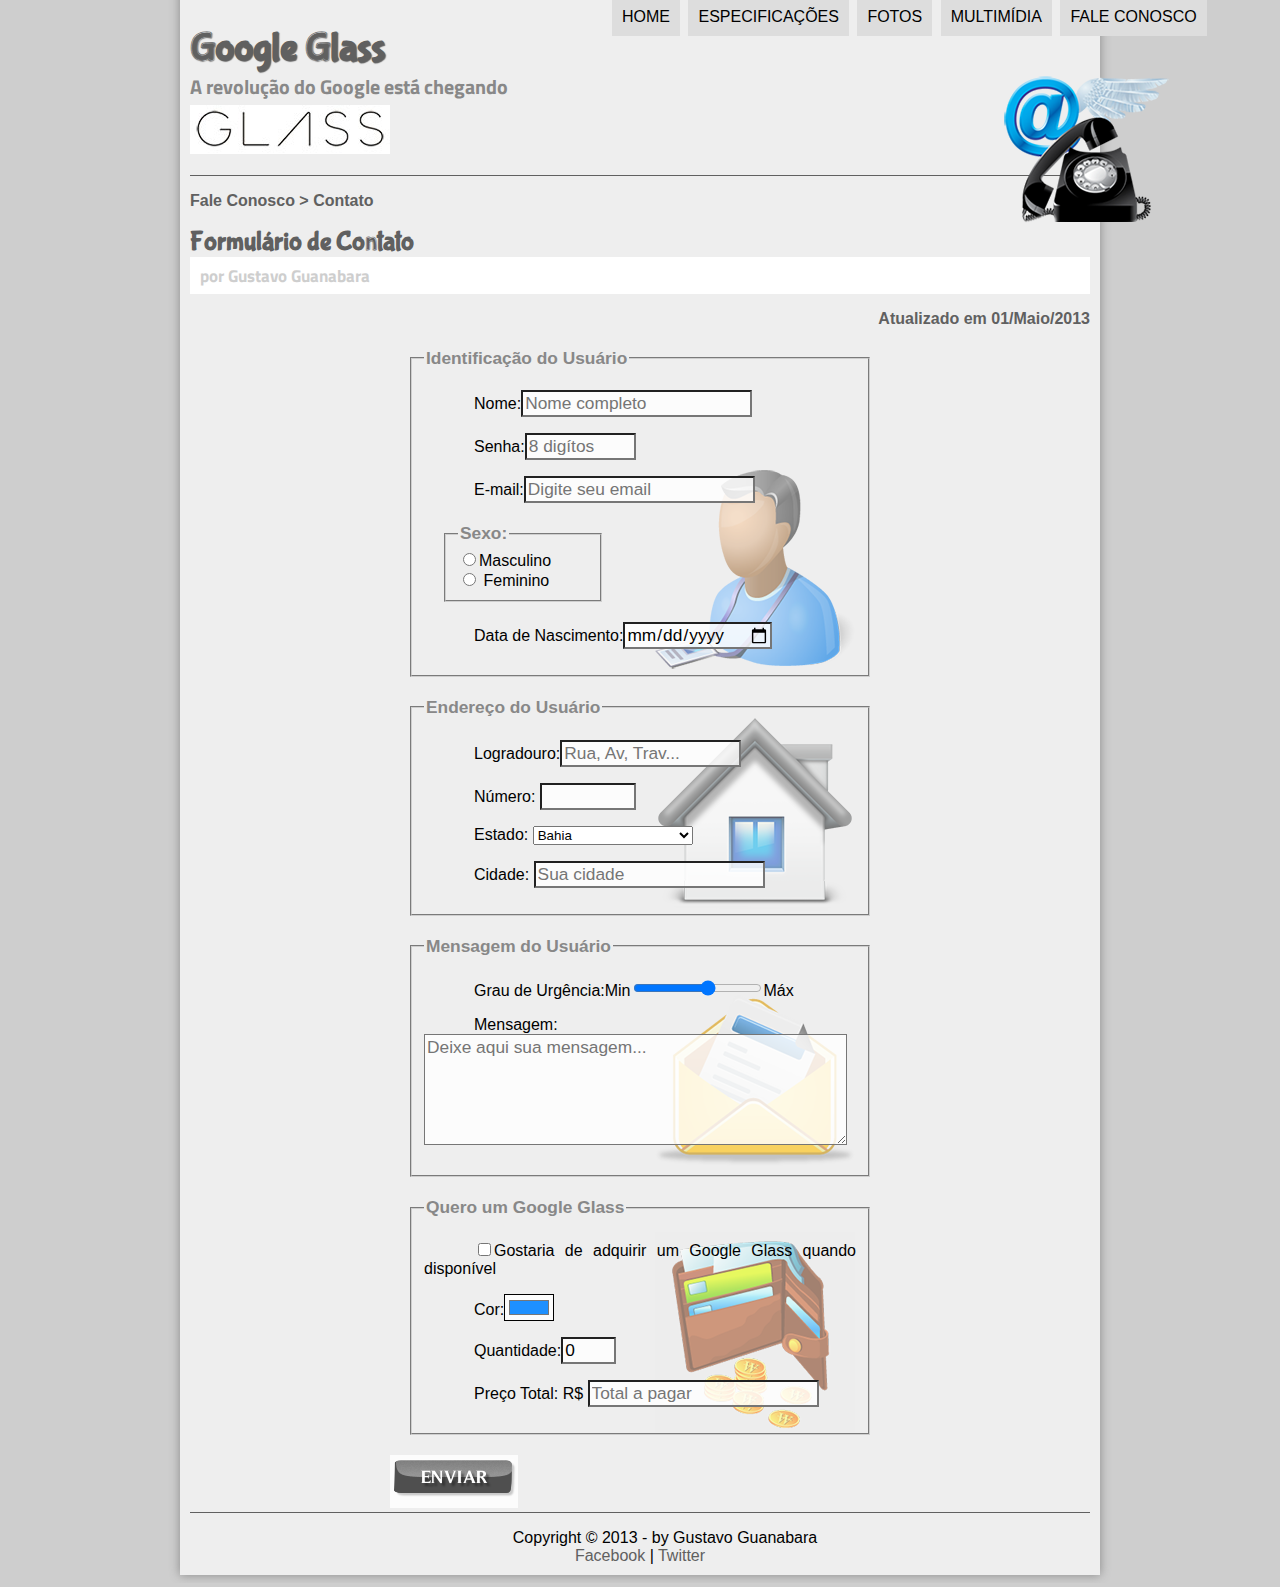
<file: projeto-glass-html5/fale-conosco.html>
<!DOCTYPE html>
<html lang="pt-br">
  <head>
    <meta charset="UTF-8" />
    <meta http-equiv="X-UA-Compatible" content="IE=edge" />
    <meta name="viewport" content="width=device-width, initial-scale=1.0" />
    <title>Especificações</title>
    <link rel="stylesheet" href="_css/estilo.css"/>
    <link rel="stylesheet" href="_css/form.css"/>
    <script src="_javascript/funcoes.js"></script>
    <script>
      function calc_total() {
        let qtd = parseInt(document.getElementById("cQtPed").value);
        tot = qtd * 1500;
        document.getElementById("cTotValor").value = tot;
      }
    </script>
  </head>
  <body>
    <div id="interface">
      <header id="cabecalho">
        <h1>Google Glass</h1>
        <h2>A revolução do Google está chegando</h2>
        <img id="icone" src="_imagens/contato.png" alt="" />
        <nav id="menu" aria-label="navegar">
          <h1>Menu Principal</h1>
          <ul>
            <li
              onmousemove="mudarFoto('_imagens/home.png')"
              onmouseout="mudarFoto('_imagens/gcontato.png')"
            >
              <a href="index.html">Home</a>
            </li>
            <li
              onmousemove="mudarFoto('_imagens/especificacoes.png')"
              onmouseout="mudarFoto('_imagens/contato.png')"
            >
              <a href="specs.html">Especificações</a>
            </li>
            <li
              onmousemove="mudarFoto('_imagens/fotos.png')"
              onmouseout="mudarFoto('_imagens/contato.png')"
            >
              <a href="fotos.html">Fotos</a>
            </li>
            <li
              onmousemove="mudarFoto('_imagens/multimidia.png')"
              onmouseout="mudarFoto('_imagens/contato.png')"
            >
              <a href="multimidia.html">Multimídia</a>
            </li>
            <li
              onmousemove="mudarFoto('_imagens/contato.png')"
              onmouseout="mudarFoto('_imagens/contato.png')"
            >
              <a href="fale-conosco.html">Fale conosco</a>
            </li>
          </ul>
        </nav>
      </header>
      <section>
        <article id="noticia-principal">
          <header id="cabecalho-artigo">
            <h3>Fale Conosco &gt;&nbsp;Contato</h3>
            <h1>Formulário de Contato</h1>
            <h2>por Gustavo Guanabara</h2>
            <h3 class="direita">Atualizado em 01/Maio/2013</h3>
          </header>

          <form
            method="post"
            id="fContato"
            action="mailto:ygor.s.barbosa@gmail.com"
            oninput="calc_total();"
          >
            <fieldset id="usuario">
              <legend>Identificação do Usuário</legend>
              <p>
                <label for="cNome">Nome:</label
                ><input
                  type="text"
                  name="tNome"
                  id="cNome"
                  size="20"
                  maxlength="30"
                  placeholder="Nome completo"
                />
              </p>
              <p>
                <label for="cSenha">Senha:</label
                ><input
                  type="password"
                  name="senha"
                  id="cSenha"
                  size="8"
                  maxlength="8"
                  placeholder="8 digítos"
                />
              </p>
              <p>
                <label for="cEmail">E-mail:</label
                ><input
                  type="email"
                  name="temail"
                  id="cEmail"
                  size="20"
                  maxlength="30"
                  placeholder="Digite seu email"
                />
              </p>
              <fieldset id="sexo">
                <legend>Sexo:</legend>
                <input type="radio" name="tSexo" id="cSexoM" /><label
                  for="cSexoM"
                  >Masculino</label
                ><br />
                <input type="radio" name="tSexo" id="cSexoF" />
                <label for="cSexoF">Feminino</label>
              </fieldset>
              <p>
                <label for="cData">Data de Nascimento:</label
                ><input type="date" name="cData" id="tData" />
              </p>
            </fieldset>

            <fieldset id="endereco">
              <legend>Endereço do Usuário</legend>
              <p>
                <label for="cRua">Logradouro:</label
                ><input
                  type="text"
                  name="tRua"
                  id="cRua"
                  size="15"
                  maxlength="50"
                  placeholder="Rua, Av, Trav..."
                />
              </p>
              <p>
                <label for="cNum">Número:</label>
                <input
                  type="number"
                  name="tNum"
                  id="cNum"
                  min="0"
                  max="99999"
                />
              </p>
              <p>
                <label for="cEstados">Estado:</label>
                <select name="tEstados" id="cEstados">
                  <optgroup label="Região Nordeste">
                    <option value="MA">Maranhão</option>
                    <option value="PI">Piauí</option>
                    <option value="CE">Ceará</option>
                    <option value="RN">Rio Grande do Norte</option>
                    <option value="PE">Pernambuco</option>
                    <option value="AL">Alagoas</option>
                    <option value="SE">Sergipe</option>
                    <option value="BA" selected>Bahia</option>
                  </optgroup>
                  <optgroup label="Região Norte">
                    <option value="AM">Amazonas</option>
                    <option value="PA">Pará</option>
                    <option value="AC">Acre</option>
                    <option value="RR">Roraima</option>
                    <option value="RO">Rondônia</option>
                    <option value="AP">Amapá</option>
                    <option value="TO">Tocantins</option>
                  </optgroup>
                </select>
              </p>
              <p>
                <label for="cCidades">Cidade:</label>
                <input
                  type="text"
                  name="cidades"
                  id="cCidades"
                  size="20"
                  maxlength="50"
                  placeholder="Sua cidade"
                  list="cidades"
                />
                <datalist id="cidades">
                  <option value="Salvador"></option>
                  <option value="Aracaju"></option>
                  <option value="Recife"></option>
                  <option value="Maceió"></option>
                  <option value="Natal"></option>
                  <option value="João Pessoa"></option>
                  <option value="Fortaleza"></option>
                  <option value="São Luís"></option>
                  <option value="Teresina"></option>
                  <option value="Manaus"></option>
                  <option value="Belém"></option>
                  <option value="Palmas"></option>
                  <option value="Porto Velho"></option>
                  <option value="Boa vista"></option>
                  <option value="Rio Branco"></option>
                  <option value="Macapá"></option>
                </datalist>
              </p>
            </fieldset>

            <fieldset id="mensagem">
              <legend>Mensagem do Usuário</legend>
              <p>
                <label for="cUrg">Grau de Urgência:</label>Min<input
                  type="range"
                  name="tUrg"
                  id="cUrg"
                  min="0"
                  max="10"
                  step="2"
                />Máx
              </p>
              <p>
                <label for="cMens"
                  >Mensagem:<textarea
                    name="mensagem"
                    id="cMens"
                    rows="5"
                    cols="40"
                    placeholder="Deixe aqui sua mensagem..."
                  ></textarea>
                </label>
              </p>
            </fieldset>

            <fieldset id="pedido">
              <legend>Quero um Google Glass</legend>
              <p>
                <input type="checkbox" name="tPedido" id="cPedido" /><label
                  for="cPedido"
                  >Gostaria de adquirir um Google Glass quando disponível</label
                >
              </p>
              <p>
                <label for="cCor"
                  >Cor:<input type="color" name="cor" id="cCor" value="#1E90FF"
                /></label>
              </p>
              <p>
                <label for="cQtPed"
                  >Quantidade:<input
                    type="number"
                    name="QtPed"
                    id="cQtPed"
                    min="0"
                    max="5"
                    value="0"
                /></label>
              </p>
              <p>
                <label for="cTotValor"
                  >Preço Total: R$
                  <input
                    type="tex"
                    name="TotValor"
                    id="cTotValor"
                    placeholder="Total a pagar"
                    readonly
                /></label>
              </p>
            </fieldset>
            <input
              type="image"
              name="enviar"
              src="_imagens/botao-enviar.png"
              alt="eniar"
            />
          </form>
        </article>
      </section>
      <footer id="rodape">
        <p>
          Copyright &copy; 2013 - by Gustavo Guanabara<br />
          <a href="https://facebook.com/cursosemvideo" target="_blank"
            >Facebook</a
          >
          |
          <a href="https://twitter.com/cursosemvideo" target="_blank"
            >Twitter</a
          >
        </p>
      </footer>
    </div>
  </body>
</html>
</file>
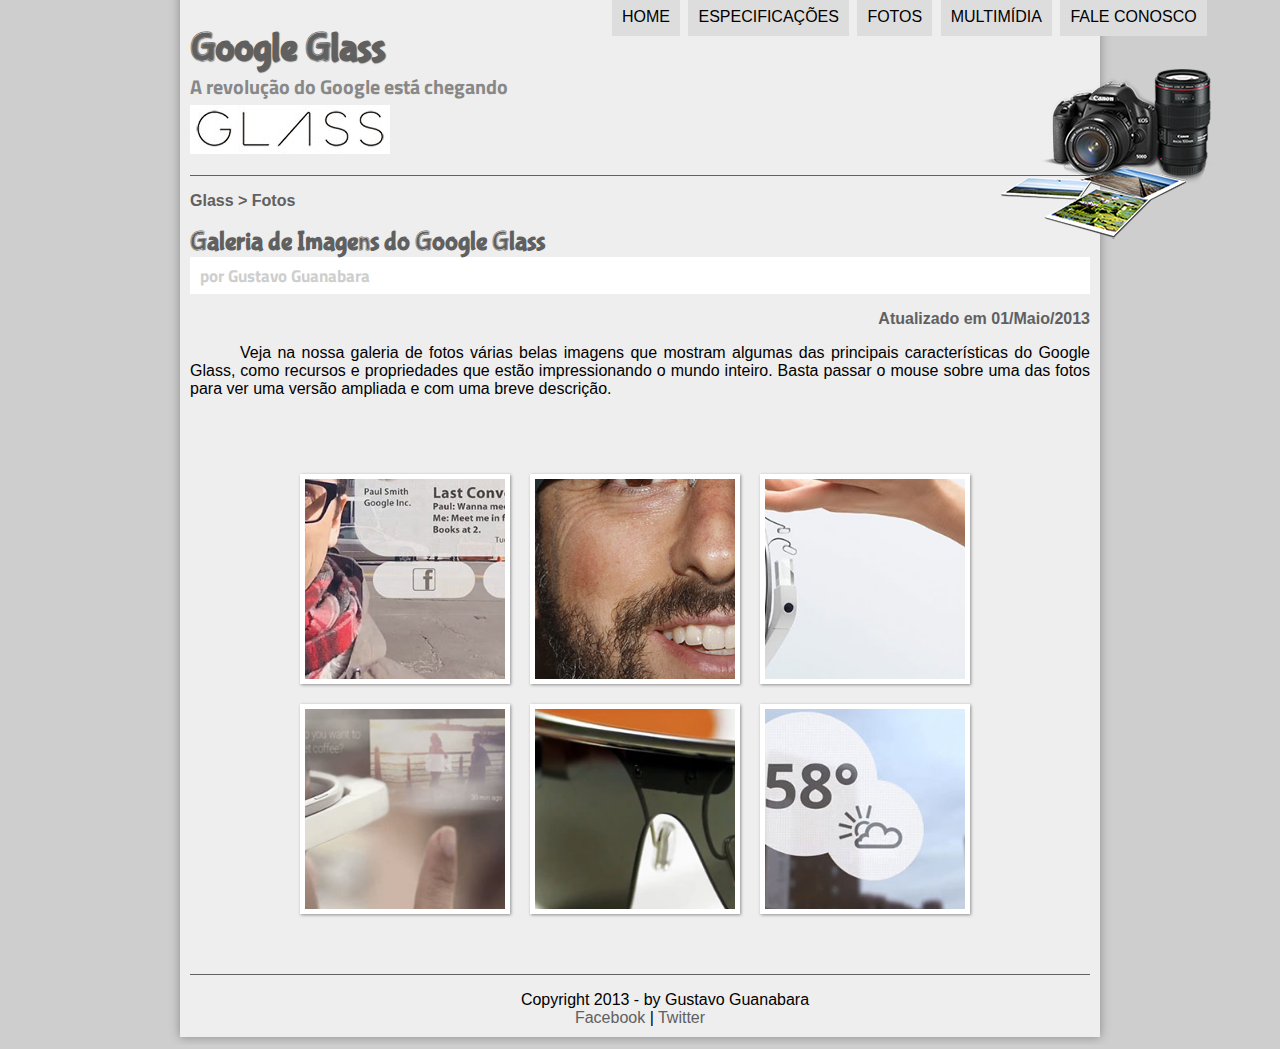
<file: projeto-glass-html5/fotos.html>
<!DOCTYPE html>
<html lang="pt-br">
  <head>
    <meta charset="UTF-8" />
    <meta http-equiv="X-UA-Compatible" content="IE=edge" />
    <meta name="viewport" content="width=device-width, initial-scale=1.0" />
    <title>Fotos</title>
    <link rel="stylesheet" href="_css/estilo.css" />
    <link rel="stylesheet" href="_css/fotos.css"/>
    <script src="_javascript/funcoes.js"></script>
  </head>
  <body>
    <div id="interface">
      <header id="cabecalho">
        <h1>Google Glass</h1>
        <h2>A revolução do Google está chegando</h2>
        <img id="icone" src="_imagens/fotos.png" alt="" />
        <nav id="menu" aria-label="navegar">
          <h1>Menu Principal</h1>
          <ul>
            <li
              onmousemove="mudarFoto('_imagens/home.png')"
              onmouseout="mudarFoto('_imagens/fotos.png')"
            >
              <a href="index.html">Home</a>
            </li>
            <li
              onmousemove="mudarFoto('_imagens/especificacoes.png')"
              onmouseout="mudarFoto('_imagens/fotos.png')"
            >
              <a href="specs.html">Especificações</a>
            </li>
            <li
              onmousemove="mudarFoto('_imagens/fotos.png')"
              onmouseout="mudarFoto('_imagens/fotos.png')"
            >
              <a href="fotos.html">Fotos</a>
            </li>
            <li
              onmousemove="mudarFoto('_imagens/multimidia.png')"
              onmouseout="mudarFoto('_imagens/fotos.png')"
            >
              <a href="multimidia.html">Multimídia</a>
            </li>
            <li
              onmousemove="mudarFoto('_imagens/contato.png')"
              onmouseout="mudarFoto('_imagens/fotos.png')"
            >
              <a href="fale-conosco.html">Fale conosco</a>
            </li>
          </ul>
        </nav>
      </header>
      <section >
        <article id="noticia-principal">
          <header id="cabecalho-artigo">
            <h3>Glass &gt;&nbsp;Fotos</h3>
            <h1>Galeria de Imagens do Google Glass</h1>
            <h2>por Gustavo Guanabara</h2>
            <h3 class="direita">Atualizado em 01/Maio/2013</h3>
          </header>

          <p>
            Veja na nossa galeria de fotos várias belas imagens que mostram
            algumas das principais características do Google Glass, como
            recursos e propriedades que estão impressionando o mundo inteiro.
            Basta passar o mouse sobre uma das fotos para ver uma versão
            ampliada e com uma breve descrição.
          </p>
          <ul id="album-fotos">
            <li id="foto-01"><span>Agenda e lembretes</span></li>
            <li id="foto-02"><span>Sergey Brin usando o Glass</span></li>
            <li id="foto-03"><span>Leve e compacto</span></li>
            <li id="foto-04"><span>Sensação de uma tela de 50"</span></li>
            <li id="foto-05"><span>Vários tipos de lente</span></li>
            <li id="foto-06"><span>Informações importantes</span></li>
          </ul>
        </article>
      </section>
      <footer id="rodape">
        <p>
          Copyright 2013 - by Gustavo Guanabara<br />
          <a href="https://facebook.com/cursosemvideo" target="_blank"
            >Facebook</a
          >
          |
          <a href="https://twitter.com/cursosemvideo" target="_blank"
            >Twitter</a
          >
        </p>
      </footer>
    </div>
  </body>
</html>
</file>
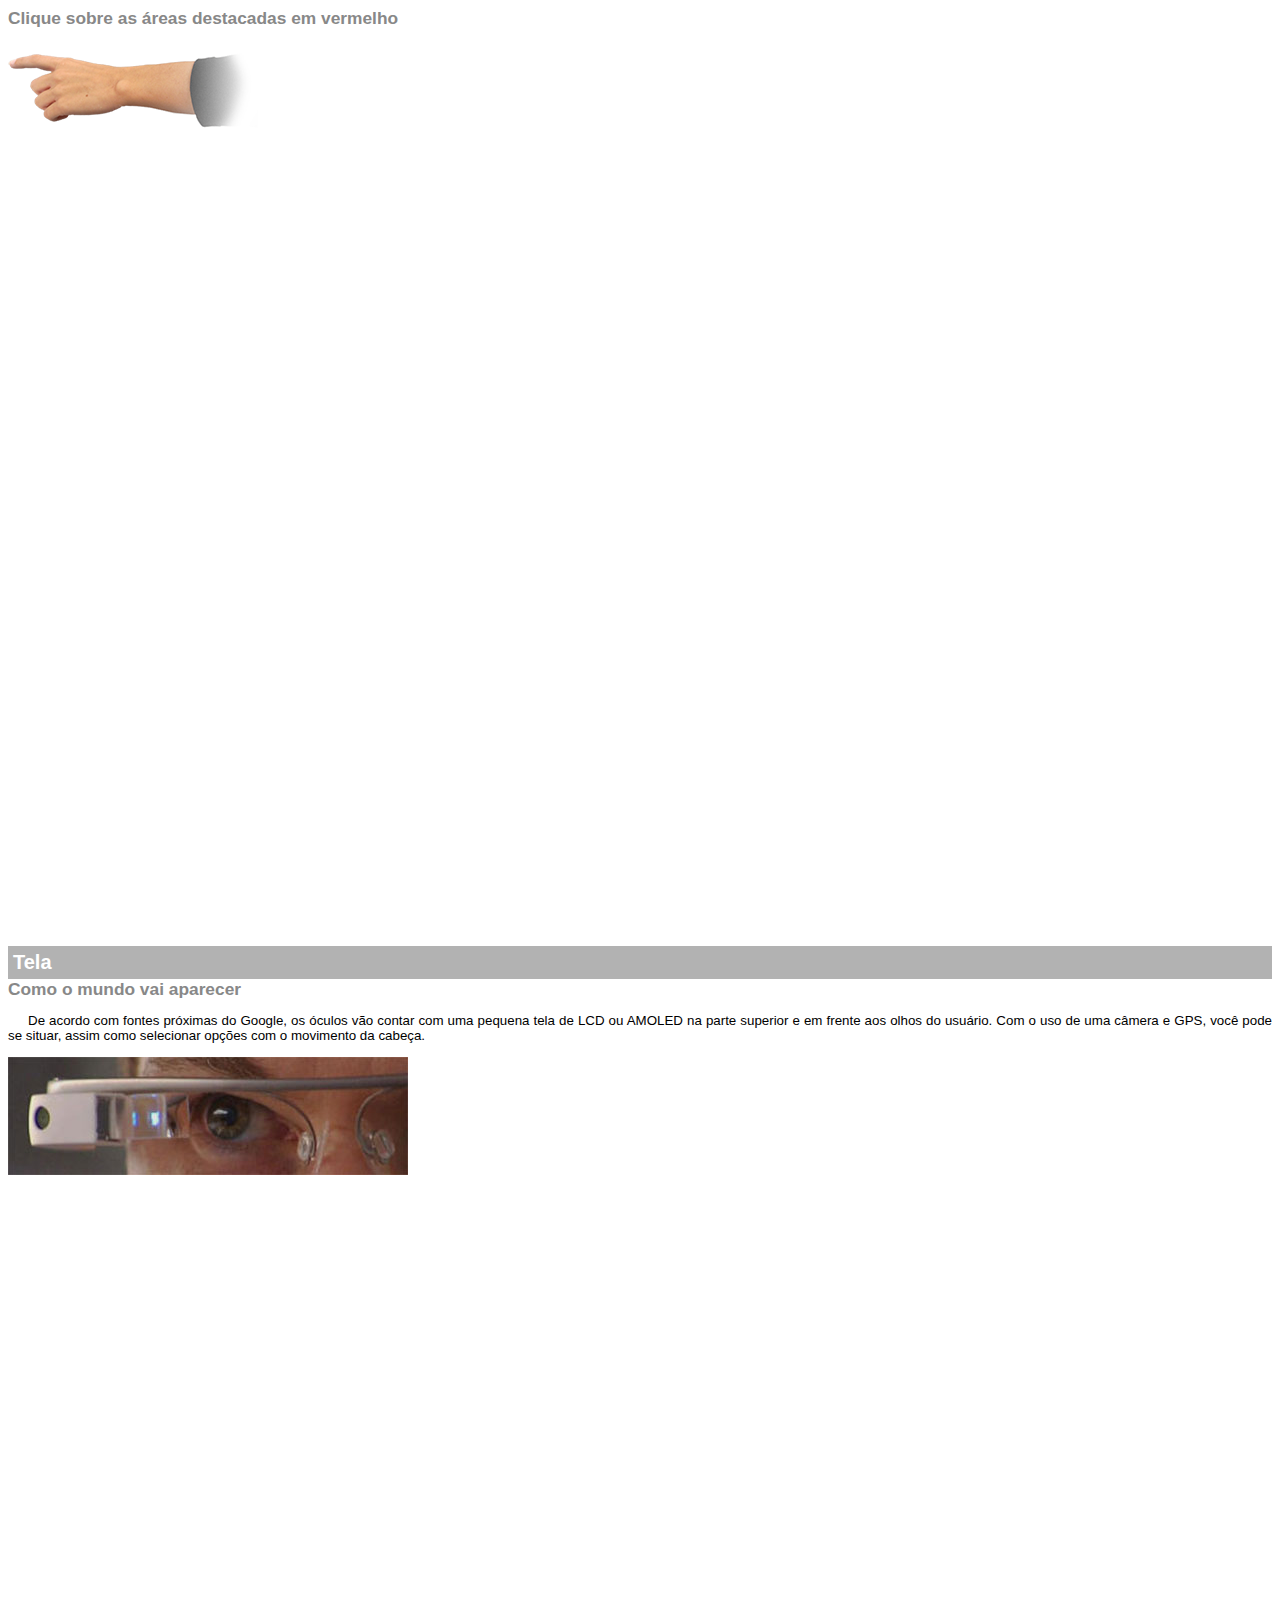
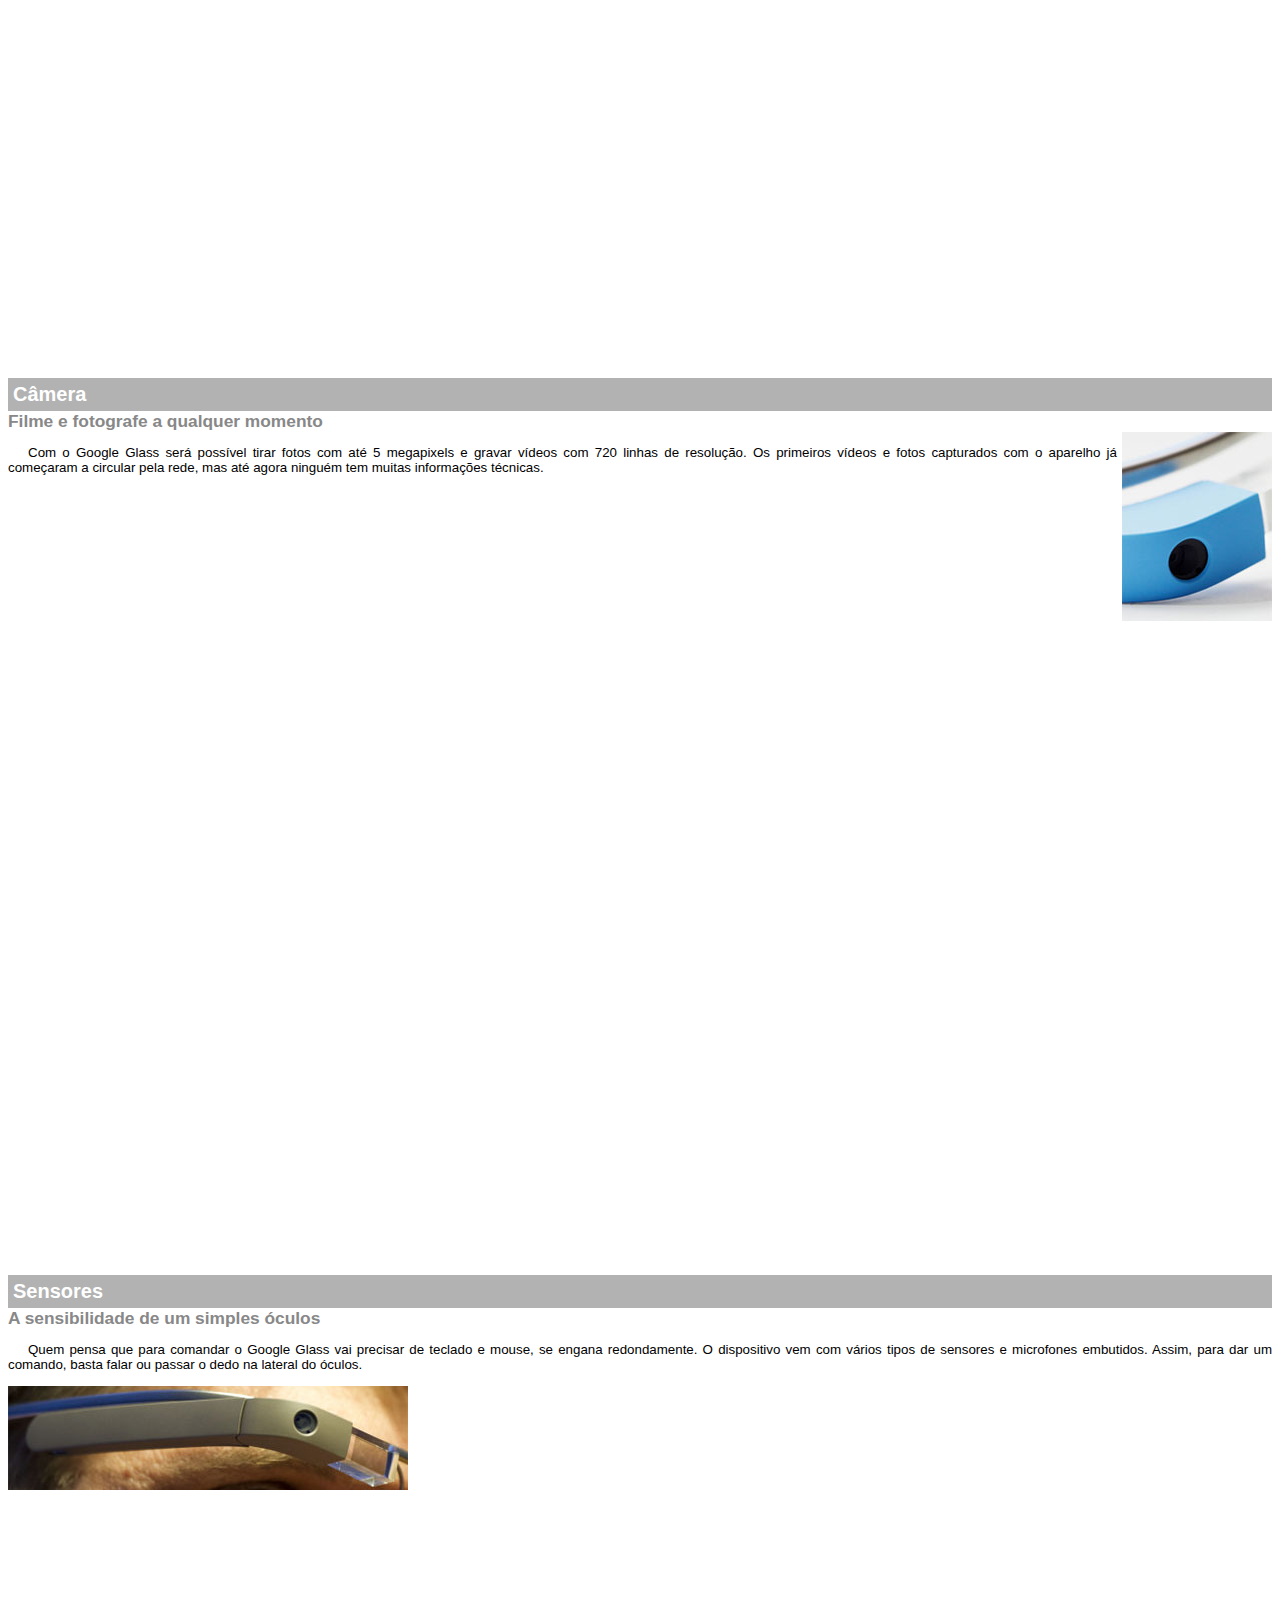
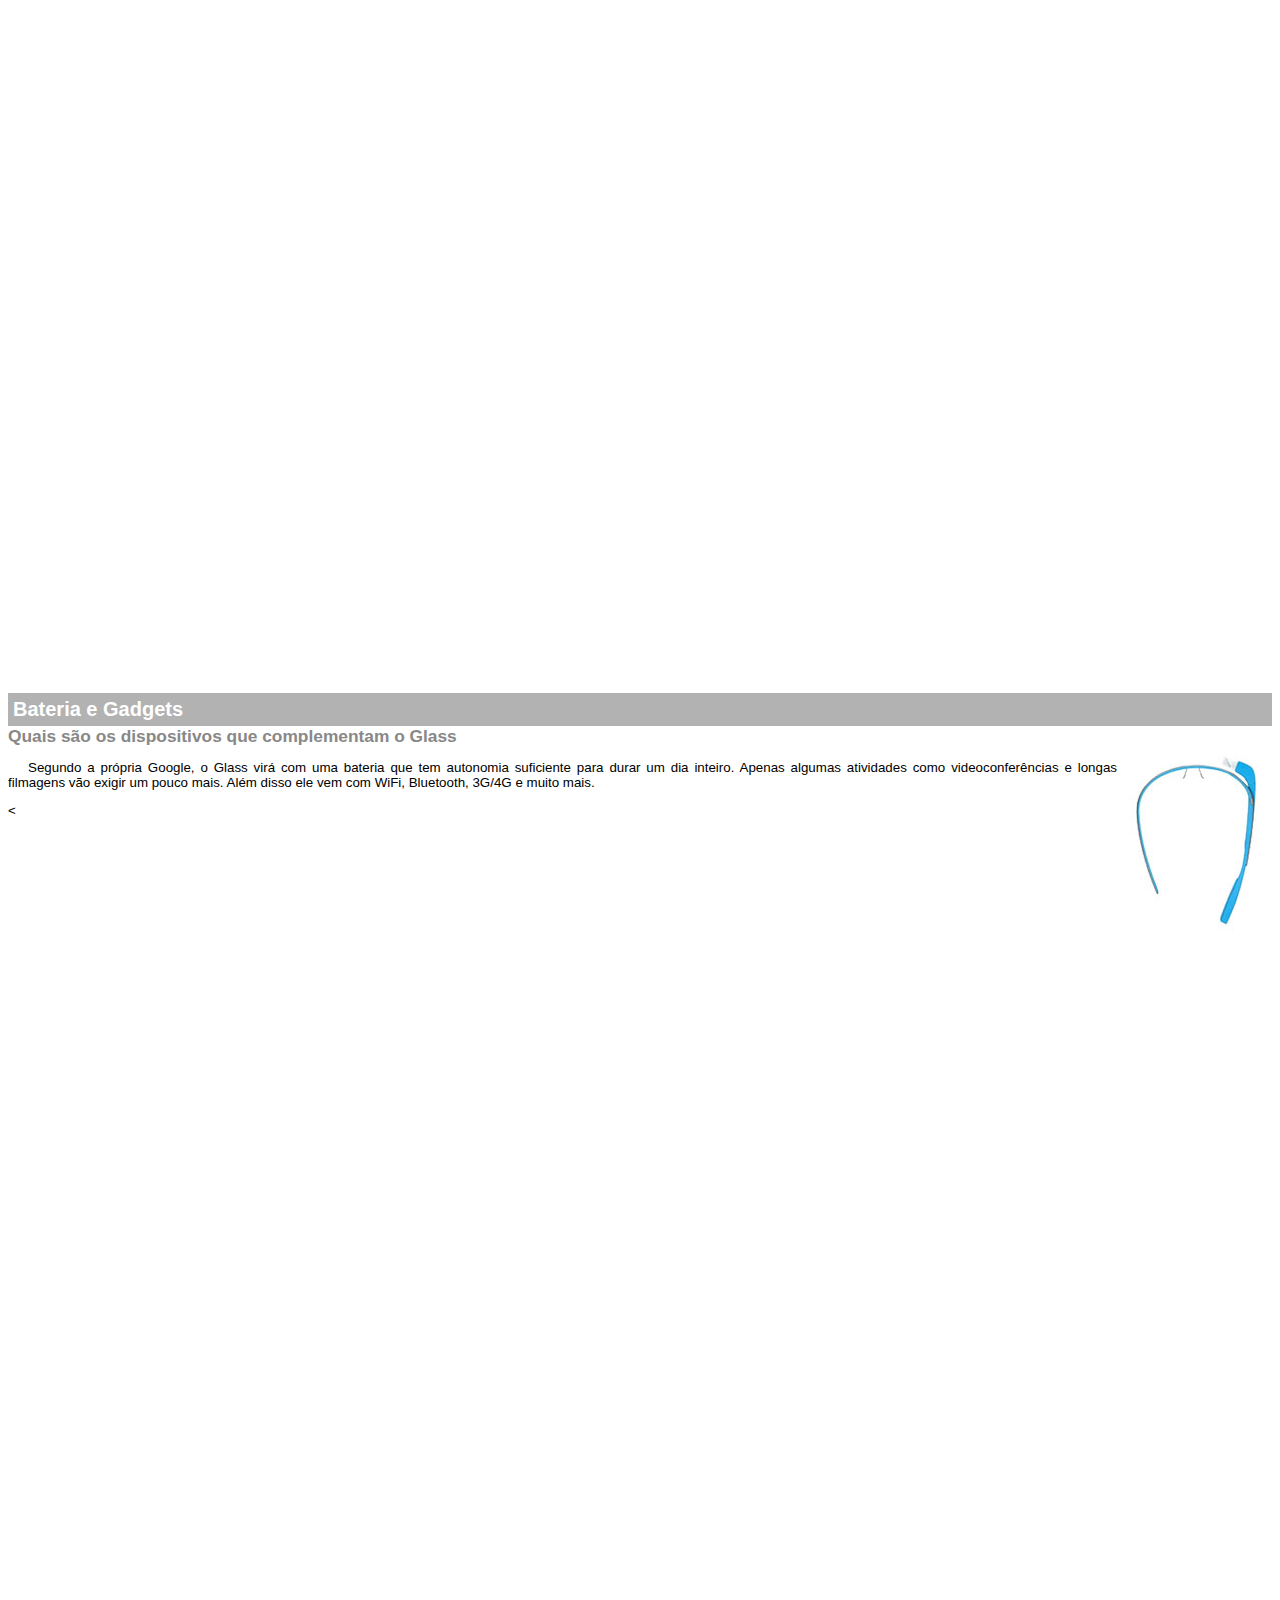
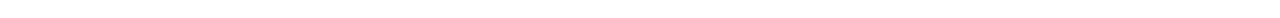
<file: projeto-glass-html5/google-glass.html>
<!DOCTYPE html>
<html lang="en">
  <head>
    <meta charset="UTF-8" />
    <meta http-equiv="X-UA-Compatible" content="IE=edge" />
    <meta name="viewport" content="width=device-width, initial-scale=1.0" />
    <title>Informações sobre o Google Glass</title>
    <style>
      body {
        font-family: Arial;
        font-size: 10pt;
        overflow-x: hidden;
        overflow-y: hidden;
      }
      p {
        text-align: justify;
        text-indent: 20px;
      }
      article {
        margin-bottom: 800px;
      }
      article h1 {
        font-size: 15pt;
        color: #ffffff;
        background-color: rgba(0, 0, 0, 0.3);
        padding: 5px;
        margin: 0px;
      }
      article h2 {
        font-size: 13pt;
        color: #888888;
        margin: 0px;
      }
      .img-dir {
        display: block;
        float: right;
        margin-left: 5px;
      }
    </style>
  </head>
  <body>
    <article id="topo">
      <hearder><h2>Clique sobre as áreas destacadas em vermelho</h2></hearder>
      <img src="_imagens/mao.png" alt="Mão apontando para esquerda" />
    </article>

    <article id="tela">
      <header>
        <h1>Tela</h1>
        <h2>Como o mundo vai aparecer</h2>
      </header>
      <p>
        De acordo com fontes próximas do Google, os óculos vão contar com uma
        pequena tela de LCD ou AMOLED na parte superior e em frente aos olhos do
        usuário. Com o uso de uma câmera e GPS, você pode se situar, assim como
        selecionar opções com o movimento da cabeça.
      </p>
      <img src="_imagens/det-tela.jpg" alt="homem com Glass" />
    </article>

    <article id="camera">
      <header>
        <h1>Câmera</h1>
        <h2>Filme e fotografe a qualquer momento</h2>
      </header>
      <img src="_imagens/det-camera.jpg" class="img-dir" alt="Câmera G" />
      <p>
        Com o Google Glass será possível tirar fotos com até 5 megapixels e
        gravar vídeos com 720 linhas de resolução. Os primeiros vídeos e fotos
        capturados com o aparelho já começaram a circular pela rede, mas até
        agora ninguém tem muitas informações técnicas.
      </p>
    </article>

    <article id="sensores">
      <header>
        <h1>Sensores</h1>
        <h2>A sensibilidade de um simples óculos</h2>
      </header>
      <p>
        Quem pensa que para comandar o Google Glass vai precisar de teclado e
        mouse, se engana redondamente. O dispositivo vem com vários tipos de
        sensores e microfones embutidos. Assim, para dar um comando, basta falar
        ou passar o dedo na lateral do óculos.
      </p>
      <img src="_imagens/det-touch.jpg" alt="sensores" />
    </article>

    <article id="bateria">
      <header>
        <h1>Bateria e Gadgets</h1>
        <h2>Quais são os dispositivos que complementam o Glass</h2>
      </header>
      <img
        src="_imagens/det-bateria.jpg"
        class="img-dir"
        alt="bateria e gadgets"
      />
      <p>
        Segundo a própria Google, o Glass virá com uma bateria que tem autonomia
        suficiente para durar um dia inteiro. Apenas algumas atividades como
        videoconferências e longas filmagens vão exigir um pouco mais. Além
        disso ele vem com WiFi, Bluetooth, 3G/4G e muito mais.
      </p>
      <
    </article>
  </body>
</html>
</file>
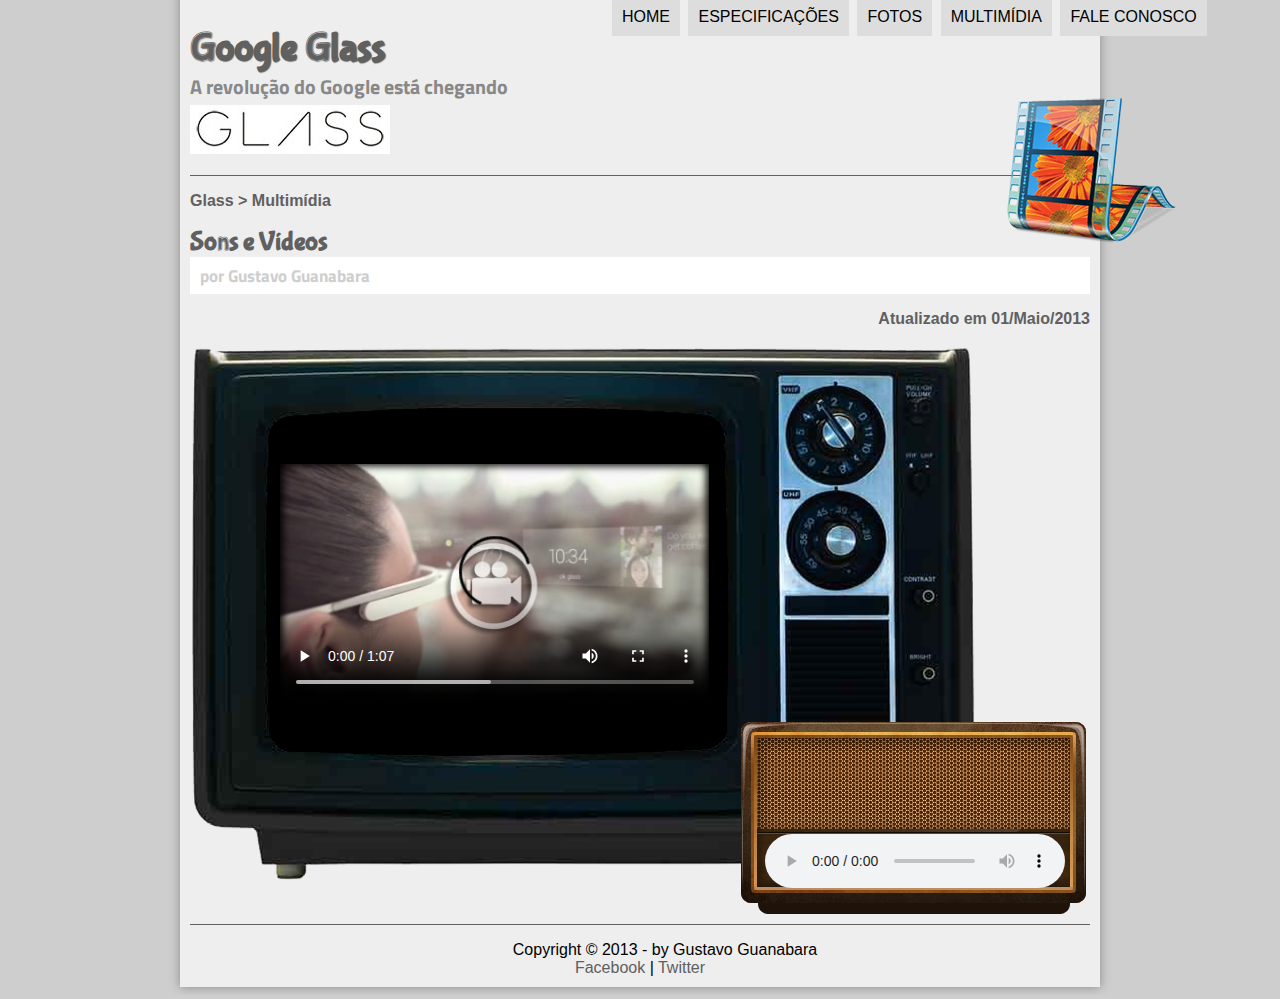
<file: projeto-glass-html5/multimidia.html>
<!DOCTYPE html>
<html lang="pt-br">
  <head>
    <meta charset="UTF-8" />
    <meta http-equiv="X-UA-Compatible" content="IE=edge" />
    <meta name="viewport" content="width=device-width, initial-scale=1.0" />
    <title>Multimídia</title>
    <link rel="stylesheet" href="_css/estilo.css" />
    <link rel="stylesheet" href="_css/media.css" />
    <script src="_javascript/funcoes.js"></script>
  </head>
  <body>
    <div id="interface">
      <header id="cabecalho">
        <h1>Google Glass</h1>
        <h2>A revolução do Google está chegando</h2>
        <img id="icone" src="_imagens/multimidia.png" alt="" />
        <nav id="menu" aria-label="navegar">
          <h1>Menu Principal</h1>
          <ul>
            <li
              onmousemove="mudarFoto('_imagens/home.png')"
              onmouseout="mudarFoto('_imagens/multimidia.png')"
            >
              <a href="index.html">Home</a>
            </li>
            <li
              onmousemove="mudarFoto('_imagens/especificacoes.png')"
              onmouseout="mudarFoto('_imagens/multimidia.png')"
            >
              <a href="specs.html">Especificações</a>
            </li>
            <li
              onmousemove="mudarFoto('_imagens/fotos.png')"
              onmouseout="mudarFoto('_imagens/multimidia.png')"
            >
              <a href="fotos.html">Fotos</a>
            </li>
            <li
              onmousemove="mudarFoto('_imagens/multimidia.png')"
              onmouseout="mudarFoto('_imagens/multimidia.png')"
            >
              <a href="multimidia.html">Multimídia</a>
            </li>
            <li
              onmousemove="mudarFoto('_imagens/contato.png')"
              onmouseout="mudarFoto('_imagens/multimidia.png')"
            >
              <a href="fale-conosco.html">Fale conosco</a>
            </li>
          </ul>
        </nav>
      </header>
      <section>
        <article id="noticia-principal">
          <header id="cabecalho-artigo">
            <h3>Glass &gt;&nbsp;Multimídia</h3>
            <h1>Sons e Vídeos</h1>
            <h2>por Gustavo Guanabara</h2>
            <h3 class="direita">Atualizado em 01/Maio/2013</h3>
          </header>
          <div id="tv-radio">
            <audio id="musica" controls="controls">
              <souce
                src="_media/2009-lovers-carvings-bibio.mp3"
                type="audio/mpeg"
              />
              <souce
                src="_media/2009-lovers-carvings-bibio.oggvorbis.ogg"
                type="audio/ogg"
              />
              Desculpe, o arquivo não pode ser reproduzido.
            </audio>
            <video
              id="filme"
              controls="controls"
              poster="_imagens/video-mini03.jpg"
            >
              <source src="_media/getting-started.mp4" type="video/mp4" />
              Desculpe, o arquivo não pode ser reproduzido.
            </video>
          </div>
        </article>
      </section>
      <footer id="rodape">
        <p>
          Copyright &copy; 2013 - by Gustavo Guanabara<br />
          <a href="https://facebook.com/cursosemvideo" target="_blank"
            >Facebook</a
          >
          |
          <a href="https://twitter.com/cursosemvideo" target="_blank"
            >Twitter</a
          >
        </p>
      </footer>
    </div>
  </body>
</html>
</file>
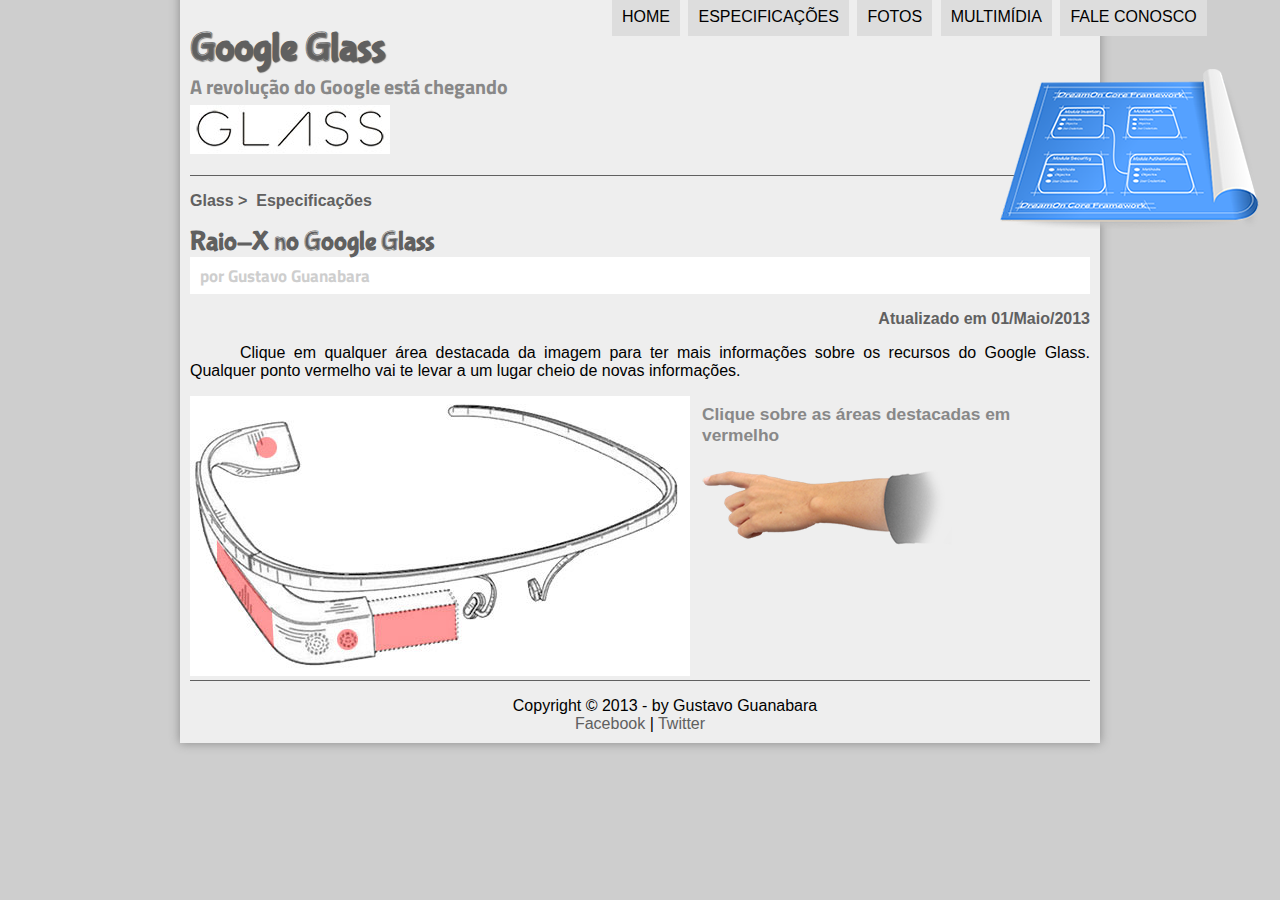
<file: projeto-glass-html5/specs.html>
<!DOCTYPE html>
<html lang="pt-br">
  <head>
    <meta charset="UTF-8" />
    <meta http-equiv="X-UA-Compatible" content="IE=edge" />
    <meta name="viewport" content="width=device-width, initial-scale=1.0" />
    <title>Especificações</title>
    <link rel="stylesheet" href="_css/estilo.css" />
    <link rel="stylesheet" href="_css/specs.css"/>
    <script src="_javascript/funcoes.js"></script>
  </head>
  <body>
    <div id="interface">
      <header id="cabecalho">
        <h1>Google Glass</h1>
        <h2>A revolução do Google está chegando</h2>
        <img id="icone" src="_imagens/especificacoes.png" alt="" />
        <nav id="menu" aria-label="navegar">
          <h1>Menu Principal</h1>
          <ul>
            <li
              onmousemove="mudarFoto('_imagens/home.png')"
              onmouseout="mudarFoto('_imagens/especificacoes.png')"
            >
              <a href="index.html">Home</a>
            </li>
            <li
              onmousemove="mudarFoto('_imagens/especificacoes.png')"
              onmouseout="mudarFoto('_imagens/especificacoes.png')"
            >
              <a href="specs.html">Especificações</a>
            </li>
            <li
              onmousemove="mudarFoto('_imagens/fotos.png')"
              onmouseout="mudarFoto('_imagens/especificacoes.png')"
            >
              <a href="fotos.html">Fotos</a>
            </li>
            <li
              onmousemove="mudarFoto('_imagens/multimidia.png')"
              onmouseout="mudarFoto('_imagens/especificacoes.png')"
            >
              <a href="multimidia.html">Multimídia</a>
            </li>
            <li
              onmousemove="mudarFoto('_imagens/contato.png')"
              onmouseout="mudarFoto('_imagens/especificacoes.png')"
            >
              <a href="fale-conosco.html">Fale conosco</a>
            </li>
          </ul>
        </nav>
      </header>
      <section id="corpo-full">
        <article id="noticia-principal">
          <header id="cabecalho-artigo">
            <h3>Glass &gt;&nbsp; Especificações</h3>
            <h1>Raio-X no Google Glass</h1>
            <h2>por Gustavo Guanabara</h2>
            <h3 class="direita">Atualizado em 01/Maio/2013</h3>
          </header>
        <p>
          Clique em qualquer área destacada da imagem para ter mais informações
          sobre os recursos do Google Glass. Qualquer ponto vermelho vai te
          levar a um lugar cheio de novas informações.
        </p>

        <section id="conteudo">
          <img src="_imagens/glass-esquema-marcado.jpg" alt="glass" usemap="#meumapa">
          <map name="meumapa">
            <area shape="poly" coords="182,220,266,209,270,245,185,256" href="google-glass.html#tela" target="janela" alt="detalhes sobre tela" />
            <area shape="circle" coords="157,244,12" href="google-glass.html#camera" target="janela" alt="detalhes sobre camera"/>
            <area shape="circle" coords="76,52,12" href="google-glass.html#bateria" target="janela"/ alt="detalhes sobre bateria">
            <area shape="poly" coords="29,150,84,220,83,252,27,167" href="google-glass.html#sensores" target="janela" alt="detalhes sobre sensores"/>

          </map>
          <iframe scrolling="no" src="google-glass.html" name="janela" id="frame-spec" title=""></iframe>
        </section>
      </section>
      <footer id="rodape">
        <p>
          Copyright &copy; 2013 - by Gustavo Guanabara<br />
          <a href="https://facebook.com/cursosemvideo" target="_blank"
            >Facebook</a
          >
          |
          <a href="https://twitter.com/cursosemvideo" target="_blank"
            >Twitter</a
          >
        </p>
      </footer>
    </div>
  </body>
</html>
</file>
<file: projeto-glass-html5/_css/estilo.css>
@charset "UTF-8";
@import url("https://fonts.googleapis.com/css2?family=Titillium+Web&display=swap");
@font-face {
  font-family: "FonteLogo";
  src: url("../_fonts/bubblegum-sans-regular.otf");
}

body {
  font-family: Arial, Helvetica, sans-serif;
  background-color: #cecece;
  color: rgba(0, 0, 0, 1);
}
#interface {
  width: 900px;
  background-color: #eeeeee;
  margin: -20px auto 0px auto;
  box-shadow: 0px 0px 10px #888888;
  padding: 10px;
}

#noticia-principal h2 {
  font-size: 13pt;
  color: #606060;
  background-color: #dddddd;
  padding: 5px 0px 5px 10px;
  margin: 10px 0px 10px 0px;
}
#cabecalho-artigo h1 {
  font-family: "FonteLogo", sans-serif;
  font-size: 20pt;
  color: #606060;
  margin-bottom: 0px;
  margin-top: 0px;
}

#cabecalho-artigo h2 {
  font-family: "Titillium Web", sans-serif;
  font-size: 13pt;
  color: #cecece;
  background-color: #ffffff;
  margin: 0px;
}
#cabecalho-artigo h3 {
  font-size: 12pt;
  color: #606060;
}

.direita {
  text-align: right;
}

p {
  text-align: justify;
  text-indent: 50px;
  text-size-adjust: auto;
}
a {
  text-decoration: none;
  color: #606060;
}
a:hover {
  text-decoration: underline;
}

#cabecalho #icone {
  position: absolute;
  left: 1000px;
  top: 69px;
}

#cabecalho {
  border-bottom: 1px #606060 solid;
  height: 150px;
  background: url("../_imagens/glass-logo-peq.jpg") no-repeat 0px 80px;
}

#cabecalho h1 {
  font-family: "FonteLogo", sans-serif;
  font-size: 30pt;
  color: #606060;
  text-shadow: 1px 1px 1px rgba(0, 0, 0, 0.6);
  padding: 0px;
  margin-bottom: 0px;
}
#cabecalho h2 {
  font-family: "Titillium Web", sans-serif;
  font-size: 15pt;
  color: #888888;
  padding: 0px;
  margin-top: 0px;
}

/* Formatação Imagem */

.foto-legenda {
  position: relative;
  border: 8px solid white;
  box-shadow: 1px 1px 4px black;
}

.foto-legenda img {
  width: 100%;
  height: 100%;
}
.foto-legenda figcaption {
  opacity: 0;
  position: absolute;
  top: 0px;
  background-color: rgba(0, 0, 0, 0.4);
  color: white;
  width: 100%;
  height: 100%;
  padding: 10px;
  box-sizing: border-box;
  transition: opacity 1s;
}
.foto-legenda:hover figcaption {
  opacity: 1;
}

/* Formatação Menu Navegação */

#menu {
  display: block;
}

#menu ul {
  list-style: none;
  text-transform: uppercase;
  position: absolute;
  top: -20px;
  left: 570px;
}

#menu li {
  display: inline-block;
  background-color: #dddddd;
  padding: 10px;
  margin: 2px;
  transition: background-color 1s;
}
#menu li:hover {
  background-color: #606060;
}
#menu h1 {
  display: none;
}
#menu a {
  color: black;
  text-decoration: none;
}

#menu a:hover {
  color: white;
}

/* SEMÂNTICA */

#corpo {
  display: block;
  width: 460px;
  float: left;
  border-right: 1px #606060 solid;
  padding-right: 20px;
}
#tabela {
  border: 1px solid #606060;
  border-spacing: 0px;
  margin-left: auto;
  margin-right: auto;
}
#tabela td {
  border: 1px solid #606060;
  padding: 10px;
  text-align: left;
  background-color: #cecece;
  vertical-align: middle;
}
#tabela th {
  vertical-align: top;
  text-align: center;
  color: white;
  background-color: #606060;
  font-weight: bold;
}
#tabela caption {
  color: #888888;
  font-size: 13pt;
  font-weight: bold;
}
#tabela span {
  display: block;
  float: right;
  color: black;
  font-size: 8pt;
  margin-top: 10px;
}
#lateral {
  display: block;
  width: 390px;
  float: right;
  background-color: #dddddd;
  padding: 10px;
  margin-top: 10px;
  box-shadow: 2px 2px 2px rgba(0, 0, 0, 0.5);
}
#lateral h1 {
  font-family: "FonteLogo", sans-serif;
  font-size: 20pt;
  color: #606060;
  margin-top: 0px;
}
#lateral h2 {
  font-size: 13pt;
  color: #ffffff;
  background-color: #606060;
  padding: 5px;
}

#rodape {
  clear: both;
  border-top: 1px #606060 solid;
  text-align: center;
}

#rodape p {
  padding: 0px;
  margin-bottom: 0px;
  text-align: center;
}
#rodape a {
  padding: 0px;
  margin-top: 0px;
  text-align: center;
}
</file>
<file: projeto-glass-html5/_css/form.css>
@charset "UTF-8";

form{
  width: 500px;
  margin: auto;
}

input, textarea{
  font-family: sans-serif;
  font-weight: normal;
  font-size:13pt;
  background-color: rgba(255,255,255,.8);
}

input:hover, textarea:hover {
  background-color: #dddddd;
}

legend{
  color: #888888;
  font-weight: bold;
  font-size:13pt;
  font-family: sans-serif;
}

fieldset{
  border-color: #cecece;
  margin:20px ;
}

#sexo{
  width: 130px;
}

#usuario{
  background: url("../_imagens/icone-contato.png") no-repeat 95% 95%;
}
#endereco{
  background: url("../_imagens/icone-endereco.png") no-repeat 95% 95%;
}
#mensagem{
  background: url("../_imagens/icone-mensagem.png") no-repeat 95% 95%;
}
#pedido{
  background: url("../_imagens/icone-pagamento.png") no-repeat 95% 95%;
}
</file>
<file: projeto-glass-html5/_css/fotos.css>
@charset "UTF-8";

#album-fotos {
  width: 700px;
  margin: 0 auto;
  padding: 50px;
  overflow: hidden;
  list-style: none;
}
#album-fotos li {
  float: left;
  width: 200px;
  height: 200px;
  margin: 10px;
  border: 5px solid #ffffff;
  background-color: #ffffff;
  box-shadow: 1px 1px 3px rgba(0, 0, 0, 0.4);
  transition: all 0.5s ease-in;
}
#album-fotos li:hover {
  transform: scale(1.5);
}
span {
  opacity: 0;
  color: #ffffff;
  font-size: 9pt;
  text-shadow: 1px 1px 1px black;
  background-color: rgba(0, 0, 0, 0.3);
  padding: 5px;
  line-height: 380px;
}
#album-fotos li:hover span {
  opacity: 1;
}

#foto-01 {
  background: url("../_imagens/galeria-01.jpg");
  background-position: 50% 50%; /* posição da foto no quadro*/
  background-size: 400px 400px; /* tamanho da foto no quadro*/
  background-color: #ffffff;
}
#foto-01:hover {
  background-position: 0px 0px;
  background-size: 200px 200px;
}
#foto-02 {
  background: url("../_imagens/galeria-02.jpg");
  background-position: 50% 50%; /* posição da foto no quadro*/
  background-size: 400px 400px; /* tamanho da foto no quadro*/
  background-color: #ffffff;
}
#foto-02:hover {
  background-position: 0px 0px;
  background-size: 200px 200px;
}
#foto-03 {
  background: url("../_imagens/galeria-03.jpg");
  background-position: 50% 50%; /* posição da foto no quadro*/
  background-size: 400px 400px; /* tamanho da foto no quadro*/
  background-color: #ffffff;
}
#foto-03:hover {
  background-position: 0px 0px;
  background-size: 200px 200px;
}
#foto-04 {
  background: url("../_imagens/galeria-04.jpg");
  background-position: 50% 50%; /* posição da foto no quadro*/
  background-size: 400px 400px; /* tamanho da foto no quadro*/
  background-color: #ffffff;
}
#foto-04:hover {
  background-position: 0px 0px;
  background-size: 200px 200px;
}
#foto-05 {
  background: url("../_imagens/galeria-05.jpg");
  background-position: 50% 50%; /* posição da foto no quadro*/
  background-size: 400px 400px; /* tamanho da foto no quadro*/
  background-color: #ffffff;
}
#foto-05:hover {
  background-position: 0px 0px;
  background-size: 200px 200px;
}
#foto-06 {
  background: url("../_imagens/galeria-06.jpg");
  background-position: 50% 50%; /* posição da foto no quadro*/
  background-size: 400px 400px; /* tamanho da foto no quadro*/
  background-color: #ffffff;
}
#foto-06:hover {
  background-position: 0px 0px;
  background-size: 200px 200px;
}
</file>
<file: projeto-glass-html5/_css/media.css>
@charset "UTF-8";

#tv-radio{
  width: 900px;
  height: 580px;
  margin: auto;
  background: url("../_imagens/radio-tv.png") no-repeat;

}

#musica{
  display: block;
  position: relative;
  left: 575px;
  top:490px ;
  width: 300px;
}

#filme{
  display: block;
  position: relative;
  left: 90px;
  top:66px ;
  width: 430px;
}
</file>
<file: projeto-glass-html5/_css/specs.css>
@charset "UTF-8";

#conteudo {
  width: 1000px;
  margin: auto;
}
iframe#frame-spec {
  width: 400px;
  height: 280px;
  border: none;
  overflow: hidden;
}

iframe#frame-spec::-webkit-scrollbar {
  display: none;
}
</file>
